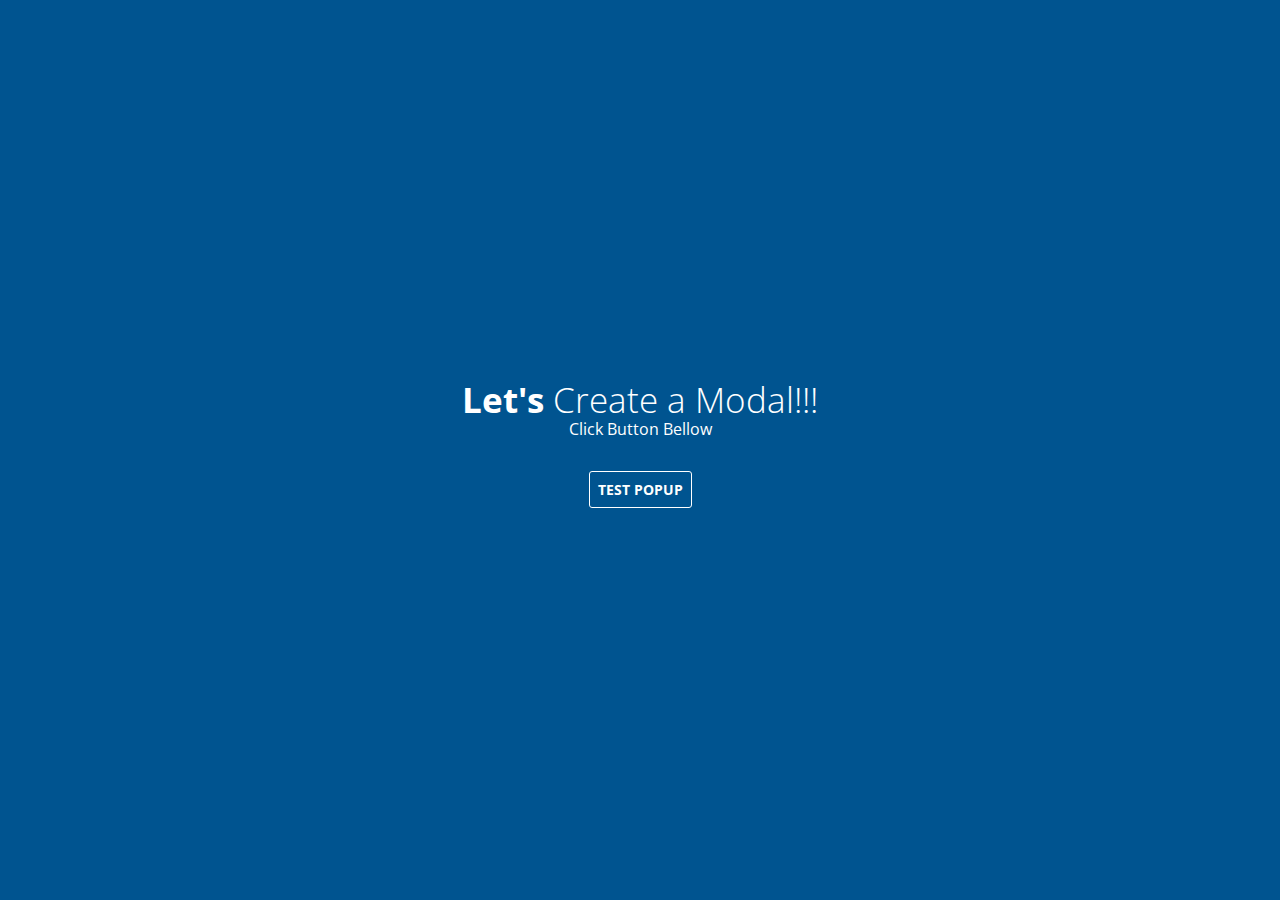
<file: Project004/index.html>
<!DOCTYPE html>
<html lang="en">
  <head>
    <meta charset="UTF-8" />
    <meta http-equiv="X-UA-Compatible" content="IE=edge" />
    <meta name="viewport" content="width=device-width, initial-scale=1.0" />
    <title>Modal</title>
    <link rel="stylesheet" href="style.css" />
  </head>
  <body>
    <header>
      <h1><span>Let's</span> Create a Modal!!!</h1>
      <p>Click Button Bellow</p>
    </header>
    <section>
      <div class="container">
        <form action="">
          <button id="btn" class="btn">TEST POPUP</button>
        </form>
      </div>
    </section>
    <div class="modal">
      <div class="modal-content">
        <span class="close">&times;</span>
        <h1>Hello World!!!</h1>
        <hr>
        <p>
          Lorem ipsum dolor sit amet consectetur adipisicing elit. Tempora,
          consequatur. Dignissimos, nostrum? Mollitia minus quasi dolores ex id
          at quo, nisi consectetur cumque eius similique odio nesciunt? Dolor
          vitae officiis, voluptatem enim corrupti repellat ab soluta obcaecati?
          Iusto, id distinctio!
        </p>
      </div>
    </div>

    <script src="script.js"></script>
  </body>
</html>
</file>
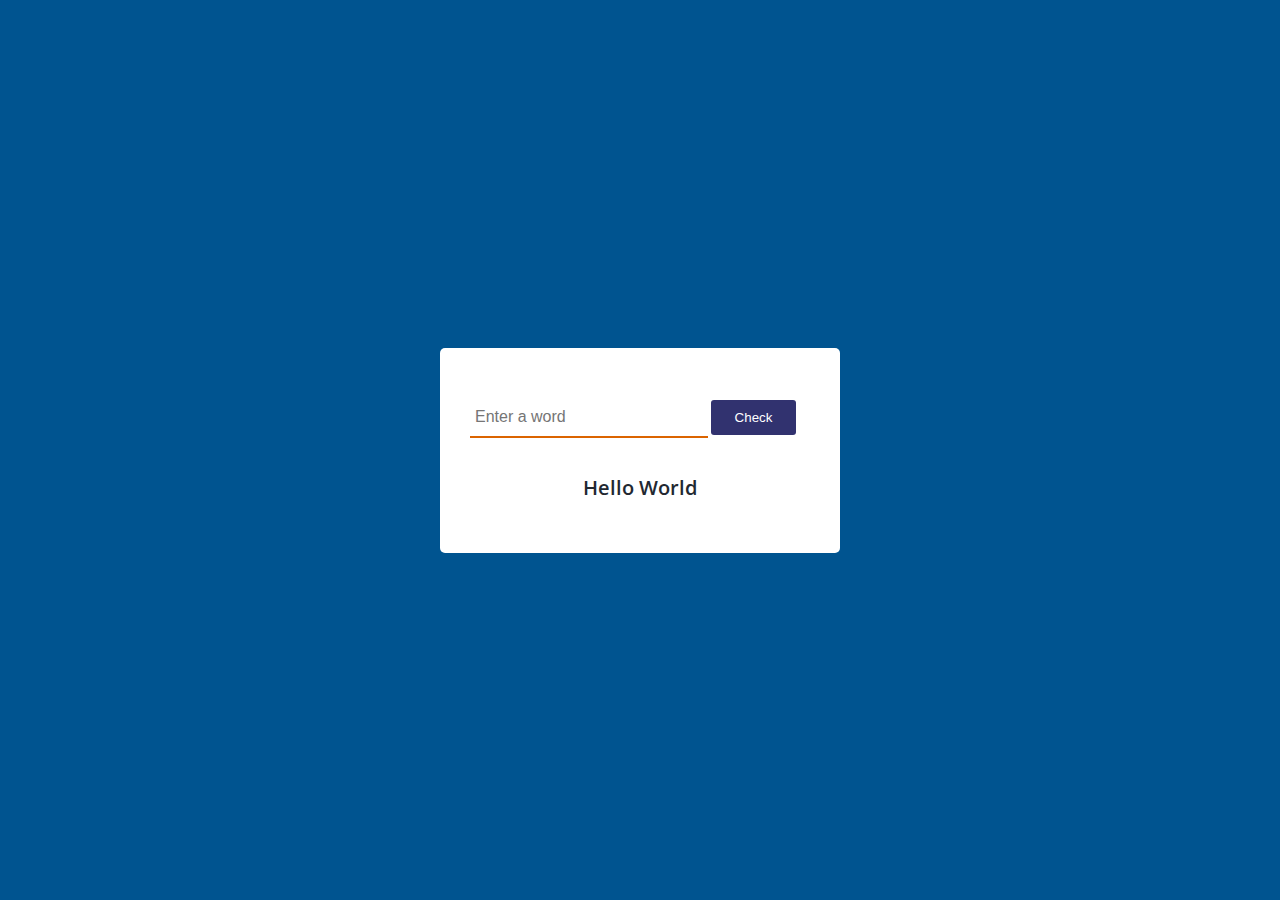
<file: Project005/index.html>
<!DOCTYPE html>
<html lang="en">
  <head>
    <meta charset="UTF-8" />
    <meta http-equiv="X-UA-Compatible" content="IE=edge" />
    <meta name="viewport" content="width=device-width, initial-scale=1.0" />
    <title>Document</title>
    <link rel="stylesheet" href="style.css" />
  </head>

  <body>
    <section class="main">
      <div class="container pal">
        <input type="text" class="input-text" placeholder="Enter a word" />
        <button class="btn">Check</button>
        <p class="result">Hello World</p>
      </div>
    </section>
    <script src="script.js"></script>
  </body>
</html>
</file>
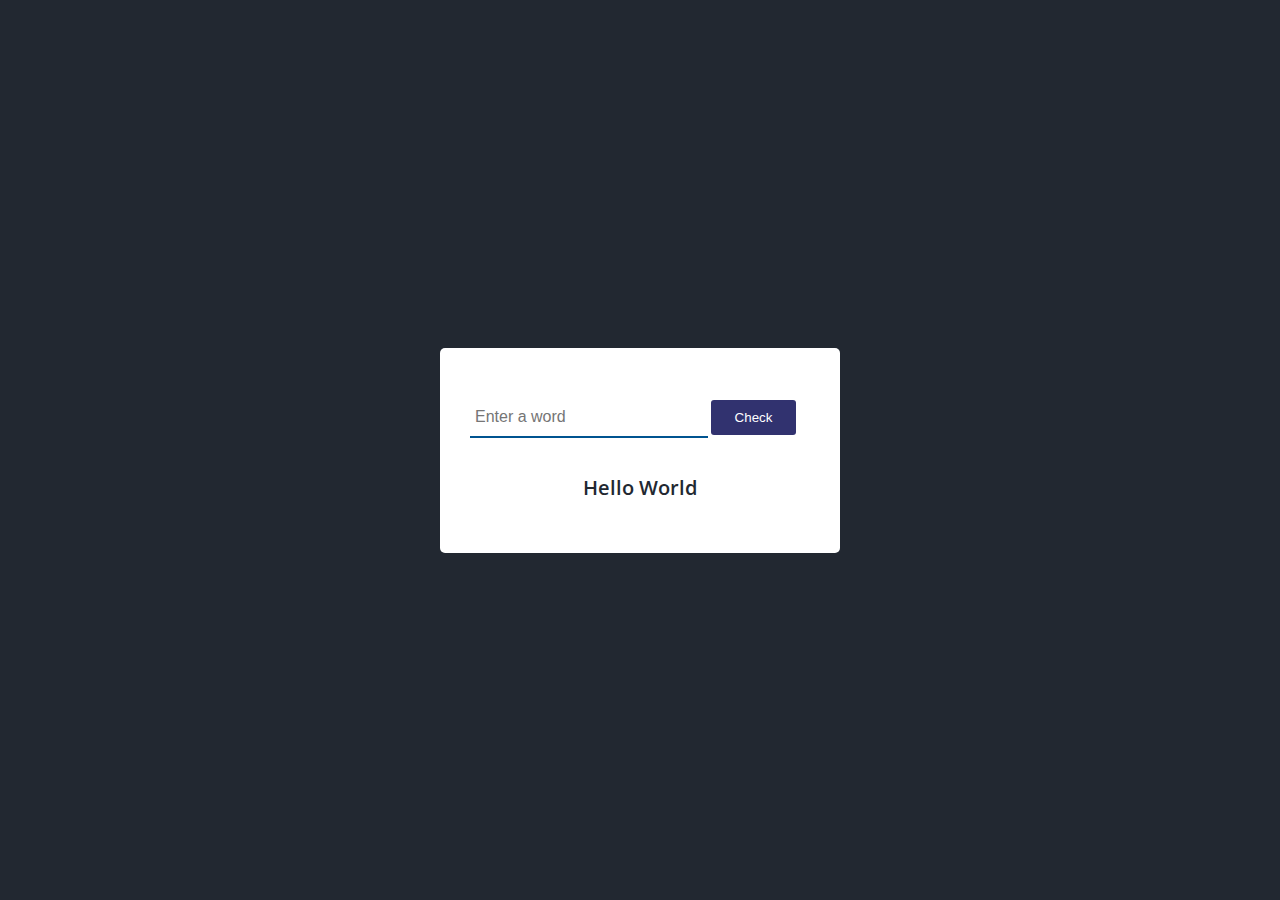
<file: Project006/index.html>
<!DOCTYPE html>
<html lang="en">
  <head>
    <meta charset="UTF-8" />
    <meta http-equiv="X-UA-Compatible" content="IE=edge" />
    <meta name="viewport" content="width=device-width, initial-scale=1.0" />
    <title>The Vowel Checker</title>
    <link rel="stylesheet" href="style.css" />
  </head>

  <body>
    <section class="main">
      <div class="container pal">
        <input type="text" class="input-text" placeholder="Enter a word" />
        <button class="btn">Check</button>
        <p class="result">Hello World</p>
      </div>
    </section>
    <script src="script.js"></script>
  </body>
</html>
</file>
<file: Project004/style.css>
@import url('https://fonts.googleapis.com/css2?family=Open+Sans:wght@300;400;600;700&display=swap');

:root {
 --white: #fff;
 --black: #1c2b2d;
 --blue: #31326f;
 --light-blue: #005490;
 --color-primary: #9d0191;
 --color-sec: #db6400;
 --grey: #eee;
 --dark-grey: #222831;
}

* {
 margin: 0;
 padding: 0;
 box-sizing: border-box;
}

html {
 font-size: 10px;
 font-family: 'Open Sans', sans-serif;
}

body {
 display: flex;
 flex-direction: column;
 align-items: center;
 justify-content: center;
 background-color: var(--light-blue);
 height: 100vh;
}

p {
 font-size: 1.6rem;
 line-height: 1.5;
}

header {
 text-align: center;
 color: var(--white);
 padding-bottom: 3rem;
}

header h1 {
 font-size: 3.5rem;
 font-weight: 300;
 line-height: 1;
}

header span {
 font-weight: 700;
}

section .container {
 display: flex;
 justify-content: center;
 align-items: center;
 flex-direction: column;
}

form {
 padding-bottom: 1rem;
}

form button {
 outline: none;
 border: 1px solid #fff;
 padding: 0.8rem;
 border-radius: 3px;
 background-color: transparent;
 color: var(--white);
 font-size: 1.4rem;
 font-family: inherit;
 font-weight: 700;
 cursor: pointer;
}

form button:hover {
 background-color: var(--color-sec);
}

.modal {
 display: none;
 position: fixed;
 left: 0;
 top: 0;
 width: 100%;
 height: 100%;
 overflow: auto;
 background-color: rgba(0, 0, 0, 0.5);
}

.modal-content {
 width: 80%;
 max-width: 60rem;
 background-color: #eee;
 margin: 15% auto;
 padding: 2rem;
 border: 1px solid #777;
 position: relative;
 text-align: center;
 animation: slide ease 0.8s;
}

@keyframes slide {
 0% {
   transform: translateY(-30rem);
 }
 100% {
   transform: translateY(0);
 }
}

.close {
 position: absolute;
 top: 5px;
 right: 10px;
 color: var(--color-primary);
 font-size: 2rem;
 cursor: pointer;
}

.slide-up {
  animation: slide-up ease 0.8s;
}

@keyframes slide-up {
  0% {
    transform: translateY(0);
  }
  100% {
    transform: translateY(-50rem);
  }
}
</file>
<file: Project005/style.css>
@import url('https://fonts.googleapis.com/css2?family=Open+Sans:wght@300;400;600;700&display=swap');

:root {
 --white: #fff;
 --black: #1c2b2d;
 --blue: #31326f;
 --light-blue: #005490;
 --color-primary: #9d0191;
 --color-sec: #db6400;
 --grey: #eee;
 --dark-grey: #222831;
}

* {
 margin: 0;
 padding: 0;
 box-sizing: border-box;
}

html {
 font-family: 'Open Sans', sans-serif;
 font-size: 10px;
}

body {
 background-color: var(--light-blue);
}

p {
 font-size: 1.6rem;
 line-height: 1.5;
}

.container {
 max-width: 900px;
 margin: 0 auto;
 padding: 0 20px;
}

.main {
 width: 100%;
 height: 100vh;
 display: flex;
 justify-content: center;
 align-items: center;
}

.pal {
 width: 40rem;
 background-color: var(--white);
 padding: 5rem 3rem;
 border-radius: 5px;
}

input {
 width: 70%;
 border: none;
 outline: none;
 border-bottom: 2px solid var(--color-sec);
 padding: 1rem 5px;
 font-size: 1.6rem;
}

button {
 width: 25%;
 padding: 1rem 5px;
 border: none;
 outline: none;
 border-radius: 3px;
 color: var(--white);
 background-color: var(--blue);
 cursor: pointer;
}

button:hover {
 background-color: var(--color-sec);
}

p.result {
 margin-top: 3.5rem;
 text-align: center;
 font-size: 2rem;
 font-weight: 600;
 color: var(--dark-grey);
}
</file>
<file: Project006/style.css>
@import url('https://fonts.googleapis.com/css2?family=Open+Sans:wght@300;400;600;700&display=swap');

:root {
 --white: #fff;
 --black: #1c2b2d;
 --blue: #31326f;
 --light-blue: #005490;
 --color-primary: #9d0191;
 --color-sec: #db6400;
 --grey: #eee;
 --dark-grey: #222831;
}

* {
 margin: 0;
 padding: 0;
 box-sizing: border-box;
}

html {
 font-family: 'Open Sans', sans-serif;
 font-size: 10px;
}

body {
 background-color: var(--dark-grey);
}

p {
 font-size: 1.6rem;
 line-height: 1.5;
}

.container {
 max-width: 900px;
 margin: 0 auto;
 padding: 0 20px;
}

.main {
 width: 100%;
 height: 100vh;
 display: flex;
 justify-content: center;
 align-items: center;
}

.pal {
 width: 40rem;
 background-color: var(--white);
 padding: 5rem 3rem;
 border-radius: 5px;
}

input {
 width: 70%;
 border: none;
 outline: none;
 border-bottom: 2px solid var(--light-blue);
 padding: 1rem 5px;
 font-size: 1.6rem;
}

button {
 width: 25%;
 padding: 1rem 5px;
 border: none;
 outline: none;
 border-radius: 3px;
 color: var(--white);
 background-color: var(--blue);
 cursor: pointer;
}

button:hover {
 background-color: var(--color-sec);
}

p.result {
 margin-top: 3.5rem;
 text-align: center;
 font-size: 2rem;
 font-weight: 600;
 color: var(--dark-grey);
}
</file>
